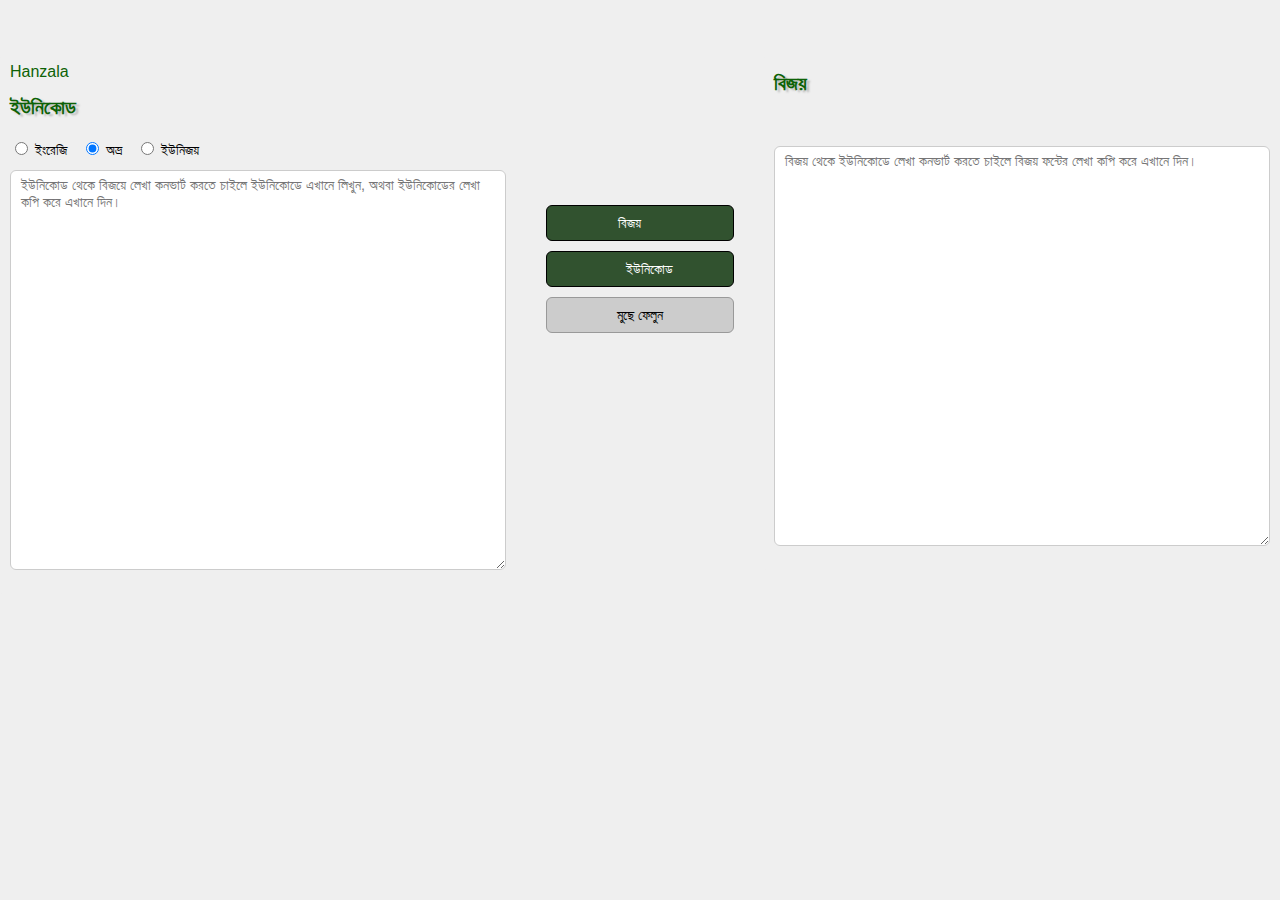
<file: index.html>
<!DOCTYPE html>
<html lang="bn">
  <!-- Mirrored from bangla.plus/bijoy-unicode-converter/ by HTTrack Website Copier/3.x [XR&CO'2014], Mon, 03 Oct 2022 07:29:26 GMT -->
  <!-- Added by HTTrack --><meta
    http-equiv="content-type"
    content="text/html;charset=utf-8"
  /><!-- /Added by HTTrack -->
  <head>
    <meta charset="utf-8" />
    <meta name="viewport" content="width=device-width, initial-scale=1.0" />
    <title>বিজয় ও ইউনিকোড ফন্ট কনভার্টার</title>
    <meta
      name="description"
      content="Convert Unicode Bangla to Bijoy, and Bijoy font to Unicode."
    />
    <style>
 
      body {
        font-style: normal;
        font-size: 16px;
        line-height: 24px;
        font-family: SiyamRupali, Verdana, Helvetica, Sans-Serif;
        font-stretch: ultra-expanded;
        padding-top: 50px;
        margin: 0;
        background-color: #efefef;
      }
      h1,
      h2,
      h3,
      h4,
      h5,
      h6 {
        font-family: Verdana, Helvetica, Sans-Serif;
        line-height: 37px;
      }
      @font-face {
      font-family: "SutonnyMj";
      src: url('./Newfolder/sutonnymj.ttf') format ('truetype');
    }
      #bijoyText{
        font-family: SutonnyMj;
      }
      h1,
      h2,
      h3 {
        margin-bottom: 30px;
      }
      h4,
      h5,
      h6 {
        margin-bottom: 20px;
      }
      h1,
      h3,
      h5 {
        color: #000;
      }
      h2,
      h4,
      h6 {
        color: #0d6206;
        font-weight: normal;
      }
      h1,
      h2 {
        font-size: 22px;
      }
      h3,
      h4 {
        font-size: 20px;
      }
      h5,
      h6 {
        font-size: 18px;
      }
      h1 {
        margin-top: 0;
      }
      p {
        margin-bottom: 20px;
      }
      a {
        color: #0d6206;
        text-decoration: none;
      }
      a:hover,
      a:active {
        color: #000;
        text-decoration: underline;
      }
      ul {
        padding-left: 20px;
      }
      li {
        margin-bottom: 20px;
      }
      .bijoy-font {
        font-family: "SutonnyMj" !important;
        font-size: 1.2em;
      }
      .body-content {
        background-color: #fff;
        overflow: hidden;
        padding: 30px 0;
        min-height: 600px;
      }
      body.empty-layout {
        padding-top: 0;
        background-color: #fff;
      }
      .clearfix::after {
        content: "";
        clear: both;
        display: table;
      }
      .pull-right {
        float: right !important;
      }
      .pull-left {
        float: left !important;
      }
      .text-right {
        text-align: right;
      }
      .display-block {
        display: block !important;
      }
      .display-none {
        display: none !important;
      }
      .defer {
        visibility: hidden;
      }
      .sr-only,
      .modal {
        display: none;
      }
      .page-text {
        margin-bottom: 30px;
      }
      .hidden-s,
      .hidden-s-inline {
        display: none;
      }
      pre {
        display: block;
        padding: 10px;
        font-size: 13px;
        color: #333;
        word-break: break-all;
        word-wrap: break-word;
        background-color: #f5f5f5;
        border: 1px solid #ccc;
        border-radius: 4px;
        overflow: auto;
      }
      .img-thumbnail {
        display: inline-block;
        max-width: 100%;
        max-height: 100%;
        width: auto;
        height: auto;
        padding: 4px;
        background-color: #fff;
        border: 1px solid #ddd;
        border-radius: 4px;
      }
      input[type="text"],
      select,
      textarea {
        font-family: "SiyamRupali", Verdana, Helvetica, Sans-Serif !important;
        border: 1px solid #ccc;
        border-radius: 6px;
        padding: 6px 10px;
        font-size: 0.9em;
        height: 36px;
        margin-bottom: 10px;
      }
      .btn-primary {
        font-family: "SiyamRupali", Verdana, Helvetica, Sans-Serif !important;
        color: #fff;
        background-color: #31522f;
        border-radius: 6px;
        border: 1px solid #000;
        padding: 6px 10px;
        text-decoration: none;
        display: inline-block;
        font-size: 0.9em;
        height: 36px;
        cursor: pointer;
      }
      .btn-default {
        font-family: "SiyamRupali", Verdana, Helvetica, Sans-Serif !important;
        color: #000;
        background-color: #ccc;
        border-radius: 6px;
        border: 1px solid #999;
        padding: 6px 10px;
        text-decoration: none;
        display: inline-block;
        font-size: 0.9em;
        height: 36px;
        cursor: pointer;
      }
      .sl-content {
        position: relative;
        max-height: 200px;
        overflow: hidden;
      }
      .sl-content[data-height="165"] {
        max-height: 165px;
      }
      .sl-content[data-height="300"] {
        max-height: 300px;
      }
      .sl-content[data-height="400"] {
        max-height: 400px;
      }
      .sl-control {
        position: absolute;
        bottom: 0;
        right: 0;
        background-color: #fff;
        height: 40px;
        width: 100%;
        border-top: dotted 1px #ccc;
      }
      .sl-control a {
        display: block;
        padding-top: 5px;
        padding-bottom: 5px;
        font-size: 13px;
        text-align: right;
        color: #060;
      }
      .share-buttons {
        display: block;
        height: 26px;
      }
      @media only screen and (min-width: 992px) {
        h1,
        h2 {
          font-size: 26px;
        }
        h3,
        h4 {
          font-size: 22px;
        }
        h5,
        h6 {
          font-size: 18px;
        }
        .hidden-s {
          display: block;
        }
        .hidden-s-inline {
          display: inline;
        }
        .visible-s {
          display: none;
        }
      }
      * {
        box-sizing: border-box;
      }
      .row {
        margin-right: -15px;
        margin-left: -15px;
      }
      .row::after {
        content: "";
        clear: both;
        display: table;
      }
      [class*="col-"] {
        width: 100%;
        float: left;
        padding-right: 15px;
        padding-left: 15px;
      }
      .col-s-1 {
        width: 8.33%;
      }
      .col-s-2 {
        width: 16.66%;
      }
      .col-s-3 {
        width: 25%;
      }
      .col-s-4 {
        width: 33.33%;
      }
      .col-s-5 {
        width: 41.66%;
      }
      .col-s-6 {
        width: 50%;
      }
      .col-s-7 {
        width: 58.33%;
      }
      .col-s-8 {
        width: 66.66%;
      }
      .col-s-9 {
        width: 75%;
      }
      .col-s-10 {
        width: 83.33%;
      }
      .col-s-11 {
        width: 91.66%;
      }
      .col-s-12 {
        width: 100%;
      }
      @media only screen and (min-width: 992px) {
        .col-1 {
          width: 8.33%;
        }
        .col-2 {
          width: 16.66%;
        }
        .col-3 {
          width: 25%;
        }
        .col-4 {
          width: 33.33%;
        }
        .col-5 {
          width: 41.66%;
        }
        .col-6 {
          width: 50%;
        }
        .col-7 {
          width: 58.33%;
        }
        .col-8 {
          width: 66.66%;
        }
        .col-9 {
          width: 75%;
        }
        .col-10 {
          width: 83.33%;
        }
        .col-11 {
          width: 91.66%;
        }
        .col-12 {
          width: 100%;
        }
        .col-offset-2 {
          margin-left: 16.66%;
        }
        .col-offset-3 {
          margin-left: 25%;
        }
        .col-offset-4 {
          margin-left: 33.33%;
        }
      }
      .container {
        padding-right: 15px;
        padding-left: 15px;
        margin-right: auto;
        margin-left: auto;
      }
      @media only screen and (min-width: 768px) {
        .container {
          width: 750px;
        }
      }
      @media only screen and (min-width: 992px) {
        .container {
          width: 970px;
        }
      }
      @media only screen and (min-width: 1200px) {
        .container {
          width: 1170px;
        }
      }
      nav {
        background-color: #526d51;
        position: fixed;
        top: 0;
        width: 100%;
        z-index: 1000;
      }
      .topnav {
        height: 55px;
        background-color: #31522f;
        margin: 0 -15px;
        overflow: hidden;
      }
      .topnav a {
        float: left;
        display: block;
        color: #f2f2f2;
        text-align: center;
        padding: 14px 16px;
        text-decoration: none;
        font-size: 17px;
      }
      .nav-right {
        float: right;
        display: block;
        color: #f2f2f2;
        text-align: center;
        padding: 14px 16px;
        text-decoration: none;
        font-size: 17px;
      }
      .logo {
        padding: 10px 16px 2px 16px !important;
      }
      #logo {
        max-height: 33px;
      }
      #language {
        border-radius: 4px;
        margin-top: -5px;
        padding: 2px 6px;
        background-color: #899b87;
        color: #fff;
        height: 30px;
      }
      #date-today {
        display: block;
        color: #b2ccaf;
      }
      .topnav .icon {
        display: none;
      }
      .dropdown {
        float: left;
        overflow: hidden;
      }
      .dropdown .dropbtn {
        font-size: 17px;
        border: none;
        outline: none;
        color: #fff;
        padding: 14px 16px;
        background-color: inherit;
        font-family: inherit;
        margin: 0;
      }
      .dropdown-content {
        display: none;
        position: absolute;
        background-color: #efefef;
        min-width: 160px;
        box-shadow: 0 8px 16px 0 rgba(0, 0, 0, 0.2);
        z-index: 1;
      }
      .dropdown-content a {
        float: none;
        color: #000;
        padding: 12px 16px;
        text-decoration: none;
        display: block;
        text-align: left;
      }
      .topnav a:hover,
      .dropdown:hover .dropbtn {
        background-color: #555;
        color: #fff;
      }
      .dropdown-content a:hover {
        background-color: #ddd;
        color: #000;
      }
      .dropdown:hover .dropdown-content {
        display: block;
      }
      @media screen and (max-width: 767px) {
        .topnav.responsive .logo {
          border-bottom: 1px solid #526d51;
        }
        .topnav a:not(.logo),
        .dropdown .dropbtn,
        .nav-right {
          display: none;
        }
        .topnav a.icon {
          float: right;
          display: block;
        }
        .topnav.responsive {
          height: auto;
          position: relative;
        }
        .topnav.responsive .icon {
          position: absolute;
          right: 0;
          top: 0;
        }
        .topnav.responsive a,
        .topnav.responsive .nav-right {
          float: none;
          display: block;
          text-align: left;
        }
        .topnav.responsive .dropdown {
          float: none;
        }
        .topnav.responsive .dropdown-content {
          position: relative;
        }
        .topnav.responsive .dropdown .dropbtn {
          display: block;
          width: 100%;
          text-align: left;
        }
      }
      .box {
        padding: 10px;
        background-color: #efefef;
        border: #899b87;
        border-radius: 8px;
        margin-bottom: 30px;
      }
      .box.app-links {
        margin: 15px auto 15px auto;
      }
      .ad-slot {
        display: block;
        margin: 30px auto;
        text-align: center;
      }
      [class*="col-"] .ad-slot:first-child {
        margin-top: 0;
      }
      .adsbygoogle {
        display: block;
      }
      .ad-tower {
        width: 300px;
        height: 250px;
      }
      .ad-wide {
        width: 320px;
        height: 50px;
      }
      .ad-box {
        width: 300px;
        height: 250px;
      }
      @media only screen and (min-width: 768px) {
        .ad-tower {
          width: 300px;
          height: 250px;
        }
        .ad-wide {
          width: 468px;
          height: 60px;
        }
        .ad-box {
          width: 300px;
          height: 250px;
        }
      }
      @media only screen and (min-width: 992px) {
        .ad-tower {
          width: 160px;
          height: 600px;
        }
        .ad-wide {
          width: 468px;
          height: 60px;
        }
        .ad-box {
          width: 250px;
          height: 250px;
        }
      }
      @media only screen and (min-width: 1200px) {
        .ad-tower {
          width: 300px;
          height: 600px;
        }
        .ad-wide {
          width: 728px;
          height: 90px;
        }
        .ad-box {
          width: 300px;
          height: 250px;
        }
      }
      @font-face {
        font-family: "fontello";
        src: url("https://bangla.plus/fonts/fontello.woff2?24128401")
            format("woff2"),
          url("https://bangla.plus/fonts/fontello.woff?24128401") format("woff");
        font-weight: normal;
        font-style: normal;
        font-display: swap;
      }
      [class^="icon-"]:before,
      [class*=" icon-"]:before {
        font-family: "fontello";
        font-style: normal;
        font-weight: normal;
        display: inline-block;
        text-decoration: inherit;
        width: 1em;
        margin-right: 0.2em;
        text-align: center;
        font-variant: normal;
        text-transform: none;
        line-height: 1em;
        margin-left: 0.2em;
        -webkit-font-smoothing: antialiased;
        -moz-osx-font-smoothing: grayscale;
      }
      .icon-down-dir:before {
        content: "";
      }
      .icon-up-dir:before {
        content: "";
      }
      .icon-left-dir:before {
        content: "";
      }
      .icon-right-dir:before {
        content: "";
      }
      .icon-down-open:before {
        content: "";
      }
      .icon-left-open:before {
        content: "";
      }
      .icon-up-open:before {
        content: "";
      }
      .icon-right-open:before {
        content: "";
      }
      .icon-down-arrow:before {
        content: "";
      }
      .icon-left-arrow:before {
        content: "";
      }
      .icon-right-arrow:before {
        content: "";
      }
      .icon-up-arrow:before {
        content: "";
      }
      .icon-home:before {
        content: "";
      }
      .icon-search:before {
        content: "";
      }
      .icon-calendar:before {
        content: "";
      }
      .icon-mail:before {
        content: "";
      }
      .icon-ok:before {
        content: "";
      }
      .icon-cancel:before {
        content: "";
      }
      .icon-phone:before {
        content: "";
      }
      .icon-list:before {
        content: "";
      }
      .icon-globe:before {
        content: "";
      }
      .icon-star:before {
        content: "";
      }
      .icon-camera:before {
        content: "";
      }
      .icon-attention:before {
        content: "";
      }
      .icon-plus:before {
        content: "";
      }
      .icon-cog:before {
        content: "";
      }
      .icon-twitter:before {
        content: "";
      }
      .icon-facebook:before {
        content: "";
      }
      .icon-gplus:before {
        content: "";
      }
      .icon-linkedin:before {
        content: "";
      }
      .icon-youtube:before {
        content: "";
      }
      .icon-instagram:before {
        content: "";
      }
      .icon-flickr:before {
        content: "";
      }
      .icon-apple:before {
        content: "";
      }
      .icon-windows:before {
        content: "";
      }
      .icon-android:before {
        content: "";
      }
      .icon-fax:before {
        content: "";
      }
      .icon-trash:before {
        content: "";
      }
      .icon-pinterest:before {
        content: "";
      }
    </style>
  </head>
  <body>
    <div class="row defer font-converter">
      <div class="col-5">
        <div class="box">
          <a href="./Newfolder/index2.html">Hanzala</a>


          <button
            id="copyUnicode"
            name="copyUnicode"
            class="btn-default pull-right display-none"
            onclick="copyText('unicode')"
            title="ক্লিপবোর্ডে কপি করুন"
          >
            কপি করুন
          </button>
          <h2>ইউনিকোড</h2>
          <div class="height20">
            <input
              id="ConverterrdKeyboard1"
              onclick="ConverterKeyboardLayoutOptionClick()"
              name="ConverterKeyboardSelector"
              value="1"
              type="radio"
            />
            <label for="ConverterrdKeyboard1">ইংরেজি</label> &nbsp;
            <input
              id="ConverterrdKeyboard2"
              onclick="ConverterKeyboardLayoutOptionClick()"
              name="ConverterKeyboardSelector"
              value="2"
              type="radio"
              checked="Checked"
            />
            <label for="ConverterrdKeyboard2">অভ্র</label> &nbsp;
            <input
              id="ConverterrdKeyboard3"
              onclick="ConverterKeyboardLayoutOptionClick()"
              name="ConverterKeyboardSelector"
              value="3"
              type="radio"
            />
            <label for="ConverterrdKeyboard3">ইউনিজয়</label>
          </div>
          <textarea
            aria-label="Copy or type Unicode text here"
            placeholder="ইউনিকোড থেকে বিজয়ে লেখা কনভার্ট করতে চাইলে ইউনিকোডে এখানে লিখুন, অথবা ইউনিকোডের লেখা কপি করে এখানে দিন।"
            id="uniText"
            name="uniText"
            onkeydown="return ConverterbKeyboard.KeyBoardDown(event)"
            ,
            onkeypress="return ConverterbKeyboard.KeyBoardPress(event)"
          ></textarea>
        </div>
      </div>
      <div class="col-2">
        <div class="control-buttons">
          <button
            class="btn-primary"
            title="ইউনিকোড থেকে বিজয়ে কনভার্ট"
            onclick="return convertToBijoy()"
          >
            বিজয়
            <i class="icon-right-arrow pull-right hidden-s"></i>
            <i class="icon-down-arrow pull-right visible-s"></i>
            <i class="icon-down-arrow pull-left visible-s"></i>
          </button>
          <button
            class="btn-primary"
            title="বিজয় থেকে ইউনিকোডে কনভার্ট"
            onclick="return convertToUnicode()"
          >
            ইউনিকোড
            <i class="icon-left-arrow pull-left hidden-s"></i>
            <i class="icon-up-arrow pull-left visible-s"></i>
            <i class="icon-up-arrow pull-right visible-s"></i>
          </button>
          <button class="btn-default" onclick="return clearAllText()">
            মুছে ফেলুন
            <i class="icon-left-arrow pull-left hidden-s"></i>
            <i class="icon-up-arrow pull-left visible-s"></i>
            <i class="icon-right-arrow pull-right hidden-s"></i>
            <i class="icon-down-arrow pull-right visible-s"></i>
          </button>
        </div>
      </div>
      <div class="col-5">
        <div class="box">
          <button
            id="copyBijoy"
            name="copyBijoy"
            class="btn-default pull-right display-none"
            onclick="copyText('bijoy')"
            title="ক্লিপবোর্ডে কপি করুন"
          >
            কপি করুন
          </button>
          <h2>বিজয়</h2>
          <div class="height20"></div>
          <textarea
            aria-label="Copy Bijoy text here"
            placeholder="বিজয় থেকে ইউনিকোডে লেখা কনভার্ট করতে চাইলে বিজয় ফন্টের লেখা কপি করে এখানে দিন।"
            id="bijoyText"
            name="bijoyText"
          ></textarea>
        </div>
      </div>
    </div>
    <link
      rel="preload"
      href="site.css"
      as="style"
      onload="this.rel='stylesheet'"
    />
    <script
      defer
      src="code.jquery.com/jquery-3.6.1.min.js"
      integrity="sha256-o88AwQnZB+VDvE9tvIXrMQaPlFFSUTR+nldQm1LuPXQ="
      crossorigin="anonymous"
    ></script>
    <script
      defer
      src="code.jquery.com/jquery-migrate-3.4.0.min.js"
      integrity="sha256-mBCu5+bVfYzOqpYyK4jm30ZxAZRomuErKEFJFIyrwvM="
      crossorigin="anonymous"
    ></script>
    <script type="text/defer">
      window.jQuery || document.write('<script src="/js/jquery">\x3C/script>')
    </script>
    <script
      defer
      src="site.js"
    ></script>
    <script type="text/defer">
      dateToday('date-today', 'Bangla', 'আজ ');

      $(document).ready(function (e) {
          if ('serviceWorker' in navigator) {
              navigator.serviceWorker.register('/bp-sw?v=kupEqkzJuSobH2f_2ZK28fjzDPCVmkAM3m64kWrDijg1');
          }
      });
    </script>
    <script type="text/defer">
      var ConverterbKeyboard = new banglaKeyboard();


      function ConverterKeyboardLayoutOptionClick() {
          var field = document.getElementsByName('ConverterKeyboardSelector');

          for (var counter = 0; counter < field.length; counter++) {
              if (field[counter].checked) {
                  EnglishKeyboard = false;
                  ConverterbKeyboard.KeyBoardLayout = counter + 1;

                  bnwSetCookie("banglaplus.KeyboardLayout", field[counter].value, 90, "https://bangla.plus/");

                  try
                  {
                      var myFld = document.getElementById("uniText");
                      myFld.focus();
                  }
                  catch (err)
                  {

                  }
                 break;
              }
          }
      }

      function ConverterOnPageLoad()
      {
          ConverterbKeyboard.KeyBoardLayout = 2;
      }


      ConverterOnPageLoad();
    </script>
    <script defer src="fontconverter.js"></script>
    <script>
      function copyText(textType) {
        var textBox = $("#uniText");
        var fType = "ইউনিকোড";
        if (textType == "bijoy") {
          textBox = $("#bijoyText");
        }
        fType = "বিজয়";

        if (textBox.val() == "") {
          alert("কপি করার মতো কোনো লেখা নেই " + fType + "-এর ঘরে।");
        } else {
          var result = CopyToClipboard(textBox.attr("id"));
          if (result) {
            alert("লেখাটি ক্লিপবোর্ডে কপি করা হয়ে গেছে।");
          } else {
            alert("দুঃখিত, লেখাটি কপি করা সম্ভব হয়নি!");
          }
        }
      }
    </script>

  </body>

  
</html>
</file>
<file: site.css>
.btn-primary:hover{color:#fff;background-color:#537d50;text-decoration:none}.btn-default:hover{color:#000;background-color:#aaa;text-decoration:none}.sr-only{position:absolute;width:1px;height:1px;padding:0;margin:-1px;overflow:hidden;clip:rect(0,0,0,0);border:0}.text-center{text-align:center}.width-100p{width:100%}.defer{visibility:visible;display:block}table.defer{display:table}img.defer{display:inline-block}footer{background-color:#333}footer .container{background-color:#222;padding:10px 15px;color:#ccc;text-align:center}footer ul{margin:0 0 10px 0;padding:0;border-bottom:1px solid #666}footer li{list-style:none;display:inline-block;margin-bottom:0;padding-bottom:10px;margin-left:10px;margin-right:10px}footer li a{color:#fff;text-decoration:none}footer li a:hover,footer li a:active{color:#fff;text-decoration:underline}.social-links{margin:0 0 10px 0;padding:0 0 10px 0;border-bottom:1px solid #666}.social-links [class*="social-"]{display:inline-block;height:30px;width:30px;padding:3px;color:#fff;border-radius:4px;text-align:center;vertical-align:middle}.social-links [class*="social-"]:hover{background-color:#666}.social-facebook{background-color:#3b5998}.social-twitter{background-color:#55acee}.social-gplus{background-color:#dd4b39}input[type=password],input[type=number]{font-family:'SiyamRupali',Verdana,Helvetica,Sans-Serif!important;border:1px solid #ccc;border-radius:6px;padding:6px 10px;font-size:.9em;height:36px;margin-bottom:10px}label{font-size:.9em;padding-top:4px}.field-validation-error{display:block;color:#900;font-size:.8em;margin-top:-5px;margin-bottom:10px}.control-label{font-weight:bold;text-align:right}#eDay,#bDay{max-width:25%}#eMonth,#bMonth{max-width:53%}#eYear,#bYear{max-width:22%}.date-result{margin-top:20px;background-color:#fafafa;border-radius:4px;padding:15px;text-align:center}.date-result .full-date{font-size:20px;color:#0f8605}.date-result .weekday{margin-top:10px;font-size:18px}.code{outline:none;resize:none;background-color:#f5f5f5!important;font-family:Menlo,Monaco,Consolas,"Courier New",monospace}.box h2,.box h3,.box h4{margin:5px 0 12px 0;text-shadow:3px 2px 2px #bbb;font-weight:bold}.box h2{font-size:20px}.box h3{font-size:18px}.box h4{font-size:18px}.box div{margin-bottom:12px}.box-black{padding:10px;background-color:#333;border:1px solid #000;color:#fff}.box-black a{color:#fff}#bangla-text{width:100%;margin-bottom:10px}.avro-instructions table{width:100%;margin-bottom:30px;border:1px solid #ccc}.avro-instructions table th{background-color:#efefef;border:1px solid #ccc;color:#060;padding:5px}.avro-instructions table td{background-color:#fff;border:1px solid #ccc;padding:5px}.month-title{margin:10px 0;font-size:1.4em;color:#0d6206}.month-title-block{margin:0;padding:10px;font-size:1.4em;color:#0d6206;background-color:#efefef}.month-view{width:100%;margin-bottom:30px;table-layout:fixed;border-collapse:collapse}.month-view th,.month-view td{text-align:center;padding:5px;border:1px solid #ccc}.month-view th{color:#fff;background-color:#444;font-weight:normal}.month-view td{padding:8px 5px;text-align:center;font-size:1.3em;font-weight:bold;line-height:1.2em}.month-view td.inactive{color:#6d6d6d;background-color:#efefef;font-weight:normal}.month-view td.today{background-color:#f7ead7}.month-view .greg,.month-view .bng{text-align:left;font-size:.7em;font-weight:normal;margin:8px -5px -8px -5px;padding:5px 2px 5px 2px;background-color:#f6f6f6;color:#717171;overflow:hidden;white-space:nowrap;text-overflow:ellipsis}.month-view .inactive .greg,.mont-view .inactive .bng{color:#696969;background-color:#e9e9e9}.month-view .today .greg,.month-view .today .bng{background-color:#e8ddce;color:#626262}table{border-collapse:collapse;border-spacing:0;width:100%;margin-bottom:15px}table.striped{border-bottom:1px solid #ddd}table.striped th,table.striped td{text-align:left;padding:8px;border-top:1px solid #ddd}table.striped tr:nth-child(odd){background-color:#f9f9f9}table a{text-decoration:none}table a:hover{text-decoration:underline}table .table-ad{background-color:#fff;padding-top:30px!important}.how-old{color:#737373;text-align:right;white-space:nowrap}.font-converter textarea{min-height:400px;width:100%}.control-buttons{text-align:center;margin-top:-15px;margin-bottom:15px}.control-buttons button{width:150px;margin:5px auto 5px auto}.height20{height:20px}.sceditor-container{width:100%!important;margin-bottom:10px!important}.sceditor-container iframe,.sceditor-container textarea{width:98%!important}.editor-wrapper{background:#f3f3f3;border-top:1px solid #e8e8e8;border-bottom:1px solid #e8e8e8;min-height:26px;padding:5px;margin-bottom:30px}.editor-wrapper .page-text{margin-bottom:0}.modal{position:fixed;z-index:1;left:0;top:0;width:100%;height:100%;overflow:auto;background-color:#000;background-color:rgba(0,0,0,.4);-webkit-transition:all .3s;-moz-transition:all .3s;transition:all .3s}.modal .modal-content{background-color:#fefefe;margin:100px auto;padding:20px;border:1px solid #888;width:90%}.modal h3{font-size:1.2em;margin:0 0 15px 0}.share-buttons [class*="share-"]{display:inline-block;height:24px;width:24px;color:#fff;font-size:.9em;line-height:24px;text-align:center;vertical-align:middle}.share-facebook{background-color:#3b5998}.share-twitter{background-color:#55acee}.share-gplus{background-color:#dd4b39}.share-linkedin{background-color:#0077b5}.share-email{background-color:#777}@media screen and (max-width:767px){.control-label{text-align:left}}@media only screen and (min-width:768px){footer ul{float:left;border-bottom:none;margin-bottom:0}footer li{margin-right:20px;margin-left:0;margin-bottom:0}.social-links{float:right;border-bottom:none;margin-bottom:0}.modal .modal-content{width:600px}}@media only screen and (min-width:992px){.control-buttons{margin-top:150px}.control-buttons button{width:100%}.share-buttons{float:right}}@font-face{font-family:'Sutonny';src:url('/fonts/bangla/sutonnymj.woff2') format('woff2'),url('/fonts/bangla/sutonnymj.woff') format('woff');font-weight:normal;font-style:normal}.fb-comments{}.sm-list{padding-left:20px;margin-bottom:20px}.sm-item{list-style:none;break-inside:avoid-column;font-size:.9em}.sm-item .sm-3{list-style:disc}.sm-item h2{margin-top:30px}.sm-caption-2{font-size:20px;font-weight:bold;margin-bottom:15px}.sm-caption-3{margin-bottom:5px;padding:3px}.sm-child-nodes{margin-bottom:20px;margin-right:20px;border-top:1px solid #efefef;padding-top:20px}.sm-2 .sm-child-nodes{border-top:none;padding-top:5px;padding-bottom:10px}.two-columns{column-count:2;-moz-column-count:2;-webkit-column-count:2;column-gap:10px;-moz-column-gap:10px;-webkit-column-gap:10px}.three-columns{column-count:3;-moz-column-count:3;-webkit-column-count:3;column-gap:10px;-moz-column-gap:10px;-webkit-column-gap:10px}.four-columns{column-count:4;-moz-column-count:4;-webkit-column-count:4;column-gap:10px;-moz-column-gap:10px;-webkit-column-gap:10px}.column-item{break-inside:avoid-column}
</file>
